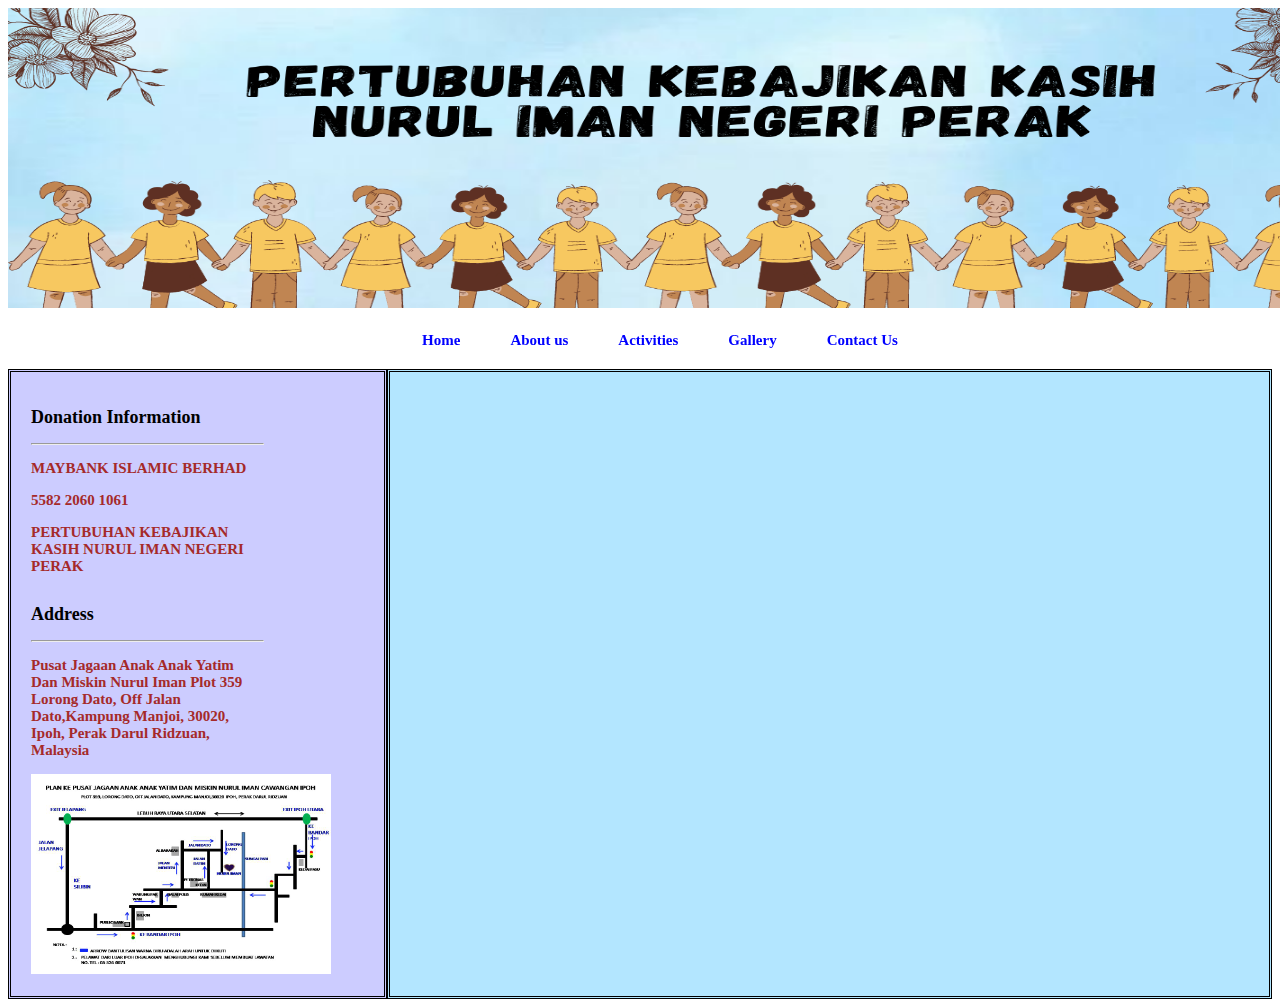
<file: index.html>
<!DOCTYPE html>
<html lang="en">
<head>
<title>TRY DULU</title>
<meta charset="UTF-8">
<meta name="viewport" content="width=device-width, initial-scale=1">
<link rel="stylesheet" href="css/style.css">  
</style>
</head>
<body>

<div class="header">
  <img src="images/cover.png" height=300px width=1350px>
 
 </div>
<nav class ="navbar">
 <ul>
               <li><a href="index.html">Home</a></li>
               <li><a href="about us.html">About us</a></li>
               <li><a href="Activities.html">Activities</a></li>
               <li><a href="gallery.html">Gallery</a></li>
               <li><a href="contact.html">Contact Us</a></li>
   </nav>
   <div class="row">
  <div class="side">

<h2>Donation Information</h2>
<h2 style="width:70% ; left: 700px; height: 25%; top: 150px; font-family: cursive; font-size:15px; color: brown;">
<hr>
  <p>MAYBANK ISLAMIC BERHAD</p>
  <p>5582 2060 1061</p>
  <p>PERTUBUHAN KEBAJIKAN KASIH NURUL IMAN NEGERI PERAK</p>


<h2> Address </h2>
 <h2 style="width:70% ; left: 700px; height: 40%; top: 150px; font-family: cursive; font-size:15px; color: brown;">
<hr>
<p>Pusat Jagaan Anak Anak Yatim Dan Miskin Nurul Iman Plot 359 Lorong Dato, Off Jalan Dato,Kampung Manjoi, 30020, Ipoh, Perak Darul Ridzuan, Malaysia</p>

<img src="images/map.jpg" height=200px width=300px>
</div>


 <div class="main">          
</div>




</body>
</html>
</file>
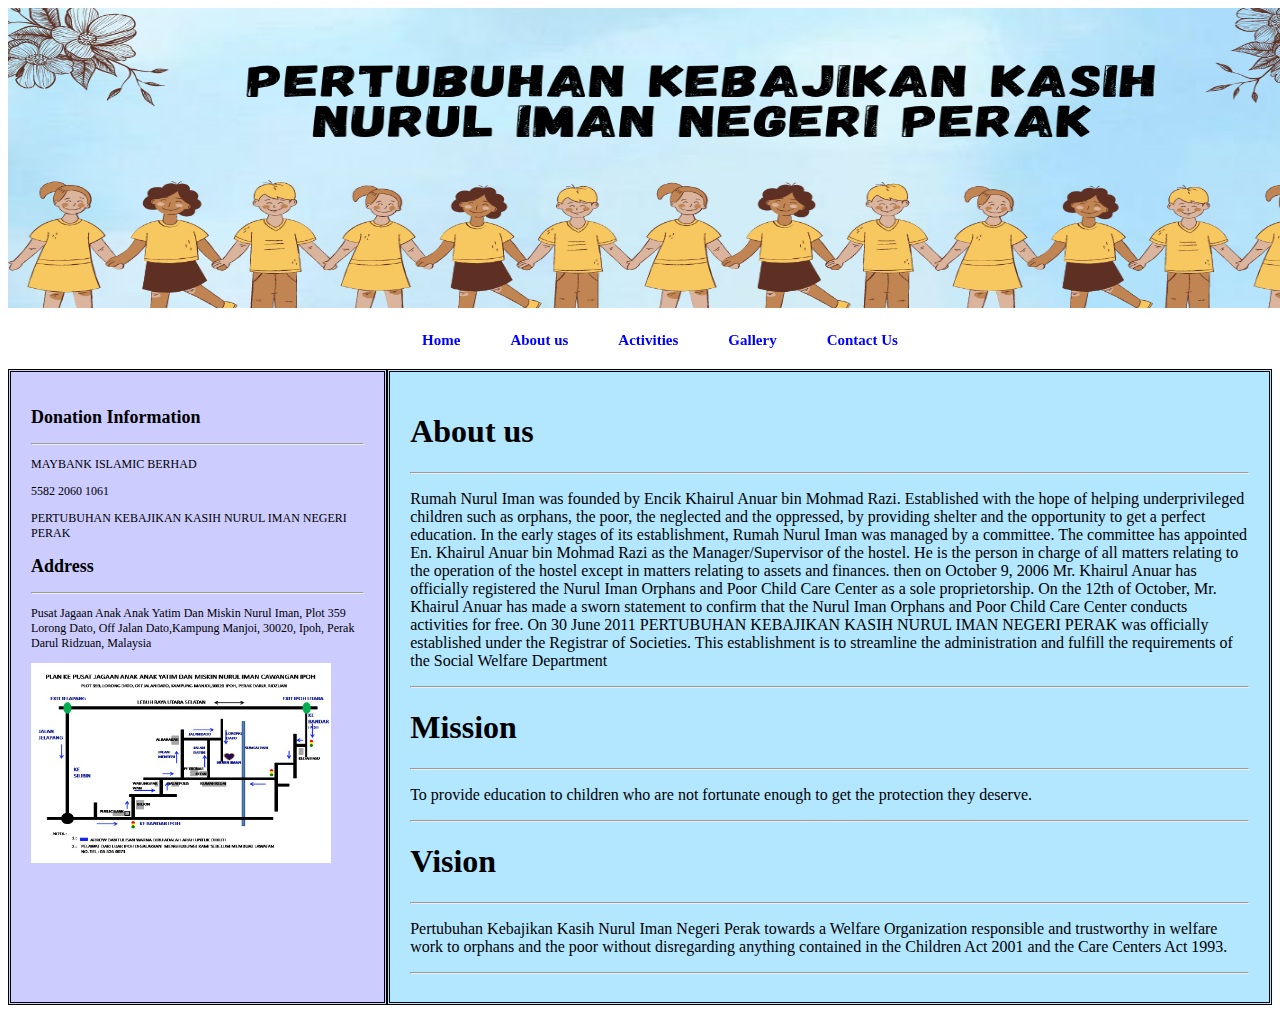
<file: about us.html>
<!DOCTYPE html>
<html lang="en">
<head>
<title>TRY DULU</title>
<meta charset="UTF-8">
<meta name="viewport" content="width=device-width, initial-scale=1">
<link rel="stylesheet" href="css/style.css">  
</style>
</head>
<body>

<div class="header">
  <img src="images/cover.png" height=300px width=1350px>
 
 </div>
<nav class ="navbar">
 <ul>
               <li><a href="index.html">Home</a></li>
               <li><a href="about us.html">About us</a></li>
               <li><a href="Activities.html">Activities</a></li>
               <li><a href="gallery.html">Gallery</a></li>
               <li><a href="contact.html">Contact Us</a></li>
   </nav>
   <div class="row">
  <div class="side">
<h2>Donation Information</h2>
<hr>
  <p>MAYBANK ISLAMIC BERHAD</p>
  <p>5582 2060 1061</p>
  <p>PERTUBUHAN KEBAJIKAN KASIH NURUL IMAN NEGERI PERAK</p>


<h2> Address </h2> 
<hr>
<p>Pusat Jagaan Anak Anak Yatim Dan Miskin Nurul Iman, 
Plot 359 Lorong Dato, Off Jalan Dato,Kampung Manjoi, 30020, Ipoh, Perak Darul Ridzuan, Malaysia</p>
<img src="images/map.jpg" height=200px width=300px>
</div>


 <div class="main">
  <h1> About us </h1> 
  <hr>
 
 <p> Rumah Nurul Iman was founded by Encik Khairul Anuar bin Mohmad Razi. Established with the hope of helping underprivileged children such as orphans, the poor, the neglected and the oppressed, by providing shelter and the opportunity to get a perfect education. In the early stages of its establishment, Rumah Nurul Iman was managed by a committee. The committee has appointed En. Khairul Anuar bin Mohmad Razi as the Manager/Supervisor of the hostel. He is the person in charge of all matters relating to the operation of the hostel except in matters relating to assets and finances. then on October 9, 2006 Mr. Khairul Anuar has officially registered the Nurul Iman Orphans and Poor Child Care Center as a sole proprietorship. On the 12th of October, Mr. Khairul Anuar has made a sworn statement to confirm that the Nurul Iman Orphans and Poor Child Care Center conducts activities for free. On 30 June 2011 PERTUBUHAN KEBAJIKAN KASIH NURUL IMAN NEGERI PERAK was officially established under the Registrar of Societies. This establishment is to streamline the administration and fulfill the requirements of the Social Welfare Department</p>
<hr>

<h1> Mission</h1>
<hr>

<p> To provide education to children who are not fortunate enough to get the protection they deserve.</p>
<hr>

<h1> Vision </h1>
<hr>

<p> Pertubuhan Kebajikan Kasih Nurul Iman Negeri Perak towards a Welfare Organization responsible and trustworthy in welfare work to orphans and the poor without disregarding anything contained in the Children Act 2001 and the Care Centers Act 1993.</p>
<hr>


</div>
</file>
<file: css/style.css>
.header h1{
  padding: 80px; 
 
}
.navbar{
    display: flex;
    justify-content:center;
    background-image: url('https://i.pinimg.com/564x/fe/80/78/fe80787331b1ba570fde20a2225e93ed.jpg');
    position: sticky;
    top:0;
  
}
.navbar ul{
    display:flex;
    list-style:none;
    margin:20px 0px;
}

.navbar ul li{
    font-family: roboto;
    font-size: 15px;
    font-weight:bold;
}

.navbar ul li a{
    text-decoration:none;
    color:blue;
    padding:8px 25px;
    transition:all .5s ease;
}

.navbar ul li a:hover{
   background-color:grey;
   color:purple;
   box-shadow: 0 0 10px white;
   
}
* {
  box-sizing: border-box;
}


.row{
  display: flex;
  flex-wrap: wrap;
}

.side {
  flex: 30%; /* Set the width of the sidebar */
  background-color: #ccccff;/* Grey background color */
  padding: 20px; /* Some padding */
  border-style: double;
  font-size: 12px;
  font-family: roboto;

 
}
 
.main {
  flex: 70%; /* Set the width of the main content */
  background-color: #b3e6ff;/* White background color */
  padding: 20px; /* Some padding */
  border-style: double;
 }
</file>
